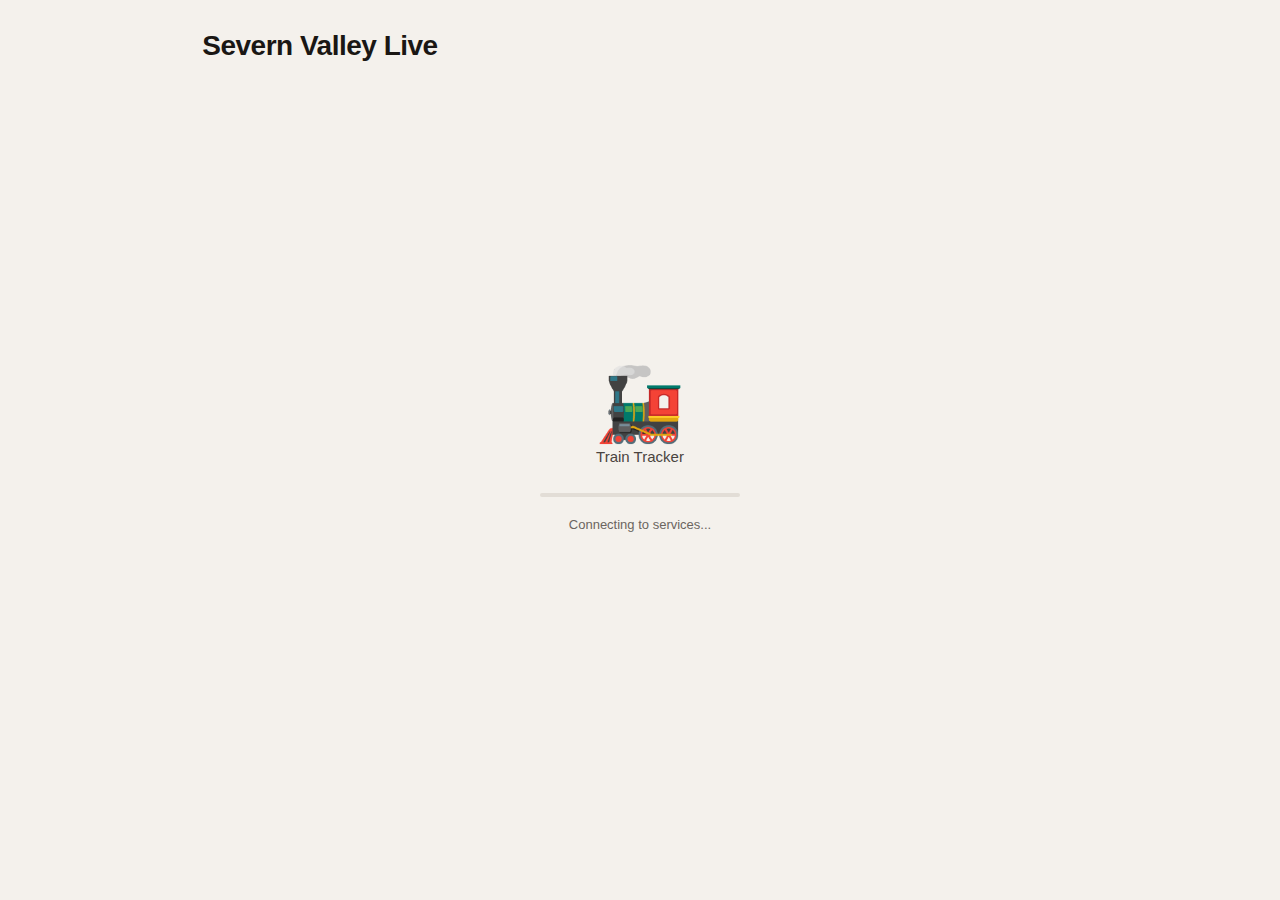
<file: src/Web/index.html>
<!-- Author: Seb Harvey -->
<!-- Description: Main entry point for the Severn Valley Railway timetable web application -->
<!DOCTYPE html>
<html lang="en">
<head>
    <meta charset="UTF-8">
    <meta name="viewport" content="width=device-width, initial-scale=1.0, maximum-scale=1.0, user-scalable=no">
    <title>Severn Valley Live Train Tracker</title>
    <link rel="stylesheet" href="styles.css">
    <script src="system.js" defer></script>
</head>
<body>
    <div id="splashScreen" class="splash-screen">
        <div class="splash-content">
            <div class="splash-logo">🚂</div>
            <h1 class="splash-title">Severn Valley Live</h1>
            <p class="splash-subtitle">Train Tracker</p>
            <div class="splash-loader">
                <div class="splash-track">
                    <div class="splash-train"></div>
                </div>
            </div>
            <p class="splash-status">Connecting to services...</p>
        </div>
    </div>

    <header class="site-header">
        <h1>Severn Valley Live Train Tracker</h1>
        <button class="theme-toggle" id="themeToggle" aria-label="Toggle light/dark mode">
            <span class="theme-toggle-icon" id="themeToggleIcon">☀️</span>
            <span id="themeToggleLabel">Light mode</span>
        </button>
    </header>
    
    <div class="timetable-info" id="timetableInfo"></div>
    
    <div class="timetable-selector">
        <label for="timetableSelect">
            <select id="timetableSelect"></select>
        </label>
    </div>
    
    <div class="controls" id="controls" style="display: none;">
        <div class="time-input-group">
            <button class="time-btn" id="timeDown">◀</button>
            <div class="time-display" id="timeDisplay">08:00</div>
            <button class="time-btn" id="timeUp">▶</button>
        </div>
        <button class="live-btn" id="liveBtn" disabled>Live Time</button>
    </div>
    
    <div class="tracker-container" id="trackerContainer"></div>
    
    <div class="status-panel">
        <h2>Train Status</h2>
        <div id="statusContainer"></div>
    </div>
    
    <div class="system-status" id="systemStatus">
        <span id="systemStatusText">System status: checking...</span>
    </div>

    <footer class="copyright">
        &copy; <span id="copyrightYear"></span> Seb Harvey
    </footer>
</body>
</html>
</file>
<file: src/Web/styles.css>
/* =============================================
   CSS Custom Properties — Dark Mode (default)
   ============================================= */
:root {
    --bg-primary:    #1a1a1a;
    --bg-secondary:  #2a2a2a;
    --bg-tertiary:   #333333;
    --bg-quaternary: #3a3a3a;
    --bg-quinary:    #404040;
    --border:        #4a4a4a;
    --border-light:  #5a5a5a;
    --text-primary:  #ffffff;
    --text-body:     #e0e0e0;
    --text-muted:    #b0b0b0;
    --text-faint:    #888888;
    --text-faintest: #666666;
    --track-line:    #555555;
    --shadow:        rgba(0, 0, 0, 0.4);

    /* Toggle button */
    --toggle-bg:     #3a3a3a;
    --toggle-icon:   '☀️';
    --toggle-label:  'Light mode';

    /* Sticky header */
    --header-bg:     #111111;
    --header-border: #3a3a3a;
    --header-text:   #d4a847;
}

/* =============================================
   CSS Custom Properties — Light Mode
   ============================================= */
body.light-mode {
    --bg-primary:    #f4f1ec;
    --bg-secondary:  #ede9e2;
    --bg-tertiary:   #e2ddd6;
    --bg-quaternary: #d8d3cb;
    --bg-quinary:    #ccc8bf;
    --border:        #b8b2a8;
    --border-light:  #a09990;
    --text-primary:  #1a1714;
    --text-body:     #2d2926;
    --text-muted:    #4a4440;
    --text-faint:    #6b6560;
    --text-faintest: #8a847e;
    --track-line:    #a09990;
    --shadow:        rgba(0, 0, 0, 0.12);

    --toggle-bg:     #d8d3cb;
    --toggle-icon:   '🌙';
    --toggle-label:  'Dark mode';

    /* Sticky header */
    --header-bg:     #e2ddd6;
    --header-border: #b8b2a8;
    --header-text:   #7a3b1e;
}

/* =============================================
   Splash Screen
   ============================================= */
.splash-screen {
    position: fixed;
    inset: 0;
    z-index: 9999;
    background: var(--bg-primary);
    display: flex;
    align-items: center;
    justify-content: center;
    transition: opacity 0.5s ease, visibility 0.5s ease;
}

.splash-screen.hidden {
    opacity: 0;
    visibility: hidden;
    pointer-events: none;
}

.splash-content {
    display: flex;
    flex-direction: column;
    align-items: center;
    gap: 12px;
    text-align: center;
    padding: 40px 20px;
}

.splash-logo {
    font-size: 72px;
    line-height: 1;
    animation: splash-bounce 1.2s ease-in-out infinite;
}

@keyframes splash-bounce {
    0%, 100% { transform: translateY(0); }
    50%       { transform: translateY(-10px); }
}

.splash-title {
    font-size: 28px;
    font-weight: 700;
    color: var(--text-primary);
    letter-spacing: -0.5px;
}

.splash-subtitle {
    font-size: 15px;
    color: var(--text-muted);
    margin-top: -4px;
}

.splash-loader {
    margin: 16px 0 8px;
    width: 200px;
}

.splash-track {
    height: 4px;
    background: var(--bg-tertiary);
    border-radius: 2px;
    overflow: hidden;
    position: relative;
}

.splash-train {
    position: absolute;
    top: 0;
    left: -40%;
    width: 40%;
    height: 100%;
    background: linear-gradient(90deg, transparent, var(--text-muted), var(--text-primary));
    border-radius: 2px;
    animation: splash-slide 1.4s ease-in-out infinite;
}

@keyframes splash-slide {
    0%   { left: -40%; }
    100% { left: 100%; }
}

.splash-status {
    font-size: 13px;
    color: var(--text-faint);
}

/* =============================================
   Reset & Base
   ============================================= */
* {
    margin: 0;
    padding: 0;
    box-sizing: border-box;
}

body {
    font-family: -apple-system, BlinkMacSystemFont, 'Segoe UI', Roboto, sans-serif;
    background: var(--bg-primary);
    color: var(--text-body);
    padding: 20px;
    min-height: 100vh;
    -webkit-text-size-adjust: 100%;
    touch-action: manipulation;
    transition: background 0.3s ease, color 0.3s ease;
}

/* =============================================
   Sticky Site Header
   ============================================= */
.site-header {
    position: sticky;
    top: 0;
    z-index: 200;
    background: var(--header-bg);
    border-bottom: 2px solid var(--header-border);
    margin: -20px -20px 20px;
    padding: 14px 20px;
    transition: background 0.3s ease, border-color 0.3s ease;
}

.site-header h1 {
    text-align: center;
    font-size: 22px;
    font-weight: 700;
    color: var(--header-text);
    letter-spacing: 0.02em;
}

/* =============================================
   Theme Toggle Button
   ============================================= */
.theme-toggle {
    position: fixed;
    top: 16px;
    right: 16px;
    z-index: 100;
    display: flex;
    align-items: center;
    gap: 8px;
    background: var(--toggle-bg);
    border: 1px solid var(--border);
    border-radius: 999px;
    padding: 6px 14px 6px 10px;
    cursor: pointer;
    font-size: 13px;
    font-weight: 600;
    color: var(--text-muted);
    transition: background 0.2s, border-color 0.2s, color 0.2s, box-shadow 0.2s;
    white-space: nowrap;
    user-select: none;
}

.theme-toggle:hover {
    background: var(--bg-quinary);
    border-color: var(--border-light);
    color: var(--text-body);
    box-shadow: 0 2px 8px var(--shadow);
}

.theme-toggle:active {
    transform: scale(0.97);
}

.theme-toggle-icon {
    font-size: 16px;
    line-height: 1;
}

/* =============================================
   Timetable Info
   ============================================= */
.timetable-info {
    background: var(--bg-secondary);
    padding: 15px;
    border-radius: 8px;
    margin: 0 auto 20px;
    max-width: 800px;
    text-align: center;
    display: none;
    transition: background 0.3s ease;
}

.timetable-info.visible {
    display: block;
}

.live-clock {
    font-size: 36px;
    font-weight: 700;
    color: var(--text-primary);
    letter-spacing: 0.05em;
    font-variant-numeric: tabular-nums;
    font-family: 'Courier New', 'Lucida Console', monospace;
    margin-bottom: 8px;
    text-shadow: 0 0 20px rgba(255, 255, 255, 0.08);
}

body.light-mode .live-clock {
    text-shadow: none;
}

.timetable-name {
    font-size: 18px;
    font-weight: bold;
    color: var(--text-muted);
    margin-bottom: 5px;
}

.timetable-date {
    font-size: 14px;
    color: var(--text-faint);
}

/* =============================================
   Timetable Selector
   ============================================= */
.timetable-selector {
    background: var(--bg-secondary);
    padding: 15px;
    border-radius: 8px;
    margin-bottom: 20px;
    display: none;
    justify-content: center;
    transition: background 0.3s ease;
}

.timetable-selector label {
    display: flex;
    align-items: center;
    gap: 10px;
    font-size: 16px;
    font-weight: bold;
}

.timetable-selector select {
    background: var(--bg-tertiary);
    color: var(--text-body);
    border: 1px solid var(--border);
    padding: 8px 15px;
    border-radius: 4px;
    font-size: 14px;
    cursor: pointer;
    min-width: 200px;
    transition: background 0.2s, border-color 0.2s;
}

.timetable-selector select:hover {
    background: var(--bg-quaternary);
}

/* =============================================
   Controls
   ============================================= */
.controls {
    background: var(--bg-secondary);
    padding: 15px;
    border-radius: 8px;
    margin-bottom: 20px;
    display: flex;
    gap: 15px;
    align-items: center;
    flex-wrap: wrap;
    justify-content: center;
    transition: background 0.3s ease;
}

.time-input-group {
    display: flex;
    align-items: center;
    gap: 8px;
}

.time-display {
    background: var(--bg-tertiary);
    color: var(--text-body);
    border: 1px solid var(--border);
    padding: 6px 15px;
    border-radius: 4px;
    font: bold 16px/1;
    min-width: 80px;
    text-align: center;
    transition: background 0.2s, border-color 0.2s, color 0.2s;
}

.time-btn,
.live-btn {
    background: var(--bg-quaternary);
    color: var(--text-body);
    border: 1px solid var(--border);
    border-radius: 4px;
    cursor: pointer;
    font-weight: bold;
    transition: background-color 0.2s, border-color 0.2s, color 0.2s;
}

.time-btn {
    padding: 6px 12px;
    font-size: 18px;
}

.time-btn:hover,
.live-btn:hover:not(:disabled) {
    background: var(--bg-quinary);
}

.time-btn:active {
    background: var(--bg-tertiary);
}

.live-btn {
    padding: 8px 20px;
    font-size: 14px;
}

.live-btn:disabled {
    background: var(--bg-secondary);
    border-color: var(--bg-tertiary);
    color: var(--text-faint);
    cursor: not-allowed;
}

/* =============================================
   Tracker & Status Panel
   ============================================= */
.tracker-container,
.status-panel {
    background: var(--bg-secondary);
    border-radius: 8px;
    padding: 20px;
    margin: 0 auto 20px;
    max-width: 800px;
    transition: background 0.3s ease;
}

.station {
    background: var(--bg-quinary);
    padding: 15px;
    border-radius: 6px;
    margin-bottom: 2px;
    position: relative;
    min-height: 50px;
    display: flex;
    align-items: center;
    justify-content: center;
    transition: background 0.3s ease;
}

.station-name {
    font-weight: bold;
    font-size: 16px;
    z-index: 1;
    color: var(--text-primary);
}

.track-section {
    background: var(--bg-tertiary);
    position: relative;
    min-height: 100px;
    margin-bottom: 2px;
    display: flex;
    align-items: center;
    transition: background 0.3s ease;
}

.track-line {
    position: absolute;
    left: 50%;
    top: 0;
    bottom: 0;
    width: 3px;
    background: var(--track-line);
    transform: translateX(-50%);
    transition: background 0.3s ease;
}

.train {
    position: absolute;
    display: flex;
    align-items: center;
    gap: 6px;
    font-size: 13px;
    padding: 4px 8px;
    border-radius: 4px;
    white-space: nowrap;
    z-index: 2;
}

.train.northbound {
    left: 10%;
    flex-direction: row;
}

.train.southbound {
    right: 10%;
    flex-direction: row-reverse;
}

.train-icon {
    font-size: 20px;
}

.train-label {
    display: flex;
    flex-direction: column;
    font-size: 11px;
}

.train-number {
    font-weight: bold;
    color: var(--text-body);
}

.direction-arrow {
    font-size: 14px;
}

/* =============================================
   Status Panel
   ============================================= */
.status-panel h2 {
    font-size: 18px;
    margin-bottom: 15px;
    color: var(--text-primary);
}

.train-status {
    background: var(--bg-tertiary);
    padding: 12px;
    border-radius: 6px;
    margin-bottom: 10px;
    border-left: 4px solid;
    transition: background 0.3s ease;
}

.train-status-header {
    font-weight: bold;
    margin-bottom: 6px;
    font-size: 14px;
    color: var(--text-body);
}

.train-status-detail {
    font-size: 13px;
    color: var(--text-muted);
}

/* =============================================
   System Status
   ============================================= */
.system-status {
    background: var(--bg-secondary);
    border-radius: 8px;
    padding: 12px 20px;
    margin: 0 auto 20px;
    max-width: 800px;
    text-align: center;
    font-size: 13px;
    transition: background 0.3s ease;
}

.system-status.online {
    color: #4ade80;
}

.system-status.offline {
    color: #ef4444;
}

/* =============================================
   Copyright Footer
   ============================================= */
.copyright {
    text-align: center;
    font-size: 11px;
    color: var(--text-muted);
    padding: 10px 0 14px;
    margin-top: 10px;
    transition: color 0.3s ease;
}

/* =============================================
   Desktop Layout — Two Column
   ============================================= */
@media (min-width: 1024px) {
    body {
        padding: 0;
        margin: 0;
        display: flex;
        height: 100vh;
        overflow: hidden;
    }

    body::before {
        content: '';
        position: fixed;
        left: 0;
        top: 0;
        width: 50%;
        height: 100vh;
        background: var(--bg-primary);
        z-index: -1;
        transition: background 0.3s ease;
    }

    h1 {
        position: fixed;
        top: 0;
        left: 0;
        width: 50%;
        padding: 30px 30px 10px 30px;
        margin-bottom: 0;
        font-size: 32px;
        background: var(--bg-primary);
        z-index: 10;
        transition: background 0.3s ease;
    }

    .theme-toggle {
        /* Shift left of the fixed-right edge so it sits within the left column */
        top: 28px;
        right: calc(50% + 16px);
    }

    .timetable-info {
        position: fixed;
        top: 90px;
        left: 30px;
        right: 50%;
        width: calc(50% - 60px);
        max-width: none;
        margin: 0;
        padding: 20px;
    }

    .live-clock {
        font-size: 48px;
    }

    .controls {
        position: fixed;
        top: 240px;
        left: 30px;
        right: 50%;
        width: calc(50% - 60px);
        max-width: none;
        margin: 0;
        padding: 20px;
    }

    .status-panel {
        position: fixed;
        top: 340px;
        bottom: 110px;
        left: 30px;
        right: 50%;
        width: calc(50% - 60px);
        max-width: none;
        margin: 0;
        padding: 25px;
        overflow-y: auto;
    }

    .system-status {
        position: fixed;
        bottom: 50px;
        left: 30px;
        right: 50%;
        width: calc(50% - 60px);
        max-width: none;
        margin: 0;
        padding: 15px 25px;
        font-size: 14px;
    }

    .copyright {
        position: fixed;
        bottom: 0;
        left: 0;
        width: 50%;
        padding: 8px 30px;
        margin: 0;
        font-size: 12px;
        background: var(--bg-primary);
        transition: background 0.3s ease, color 0.3s ease;
    }

    .tracker-container {
        position: fixed;
        top: 0;
        right: 0;
        width: 50%;
        height: 100vh;
        max-width: none;
        margin: 0;
        border-radius: 0;
        overflow-y: auto;
        padding: 30px;
    }

    .timetable-name { font-size: 16px; }
    .timetable-date  { font-size: 14px; }

    .status-panel h2 {
        font-size: 22px;
        margin-bottom: 20px;
    }

    .train-status {
        padding: 15px;
        margin-bottom: 12px;
    }

    .train-status-header {
        font-size: 16px;
        margin-bottom: 8px;
    }

    .train-status-detail {
        font-size: 14px;
    }
}

/* Extra large desktop */
@media (min-width: 1600px) {
    h1 {
        font-size: 36px;
        padding: 40px 50px 15px 50px;
    }

    .timetable-info {
        top: 110px;
        left: 50px;
        width: calc(50% - 100px);
    }

    .controls {
        top: 270px;
        left: 50px;
        width: calc(50% - 100px);
    }

    .status-panel {
        top: 370px;
        left: 50px;
        width: calc(50% - 100px);
    }

    .system-status {
        left: 50px;
        width: calc(50% - 100px);
    }

    .copyright {
        left: 0;
        padding: 8px 50px;
    }

    .tracker-container {
        padding: 40px 50px;
    }

    .theme-toggle {
        right: calc(50% + 50px);
        top: 38px;
    }
}

/* Mobile */
@media (max-width: 600px) {
    body {
        padding: 10px;
    }

    h1 {
        font-size: 20px;
        padding-right: 90px; /* room for the toggle */
    }

    .live-clock {
        font-size: 28px;
    }

    .timetable-name { font-size: 16px; }
    .timetable-date  { font-size: 13px; }

    .controls {
        flex-direction: column;
        align-items: stretch;
    }

    .controls label {
        justify-content: space-between;
    }

    .train       { font-size: 11px; }
    .train-icon  { font-size: 16px; }

    .theme-toggle {
        top: 12px;
        right: 10px;
        padding: 5px 10px 5px 8px;
        font-size: 12px;
    }
}
</file>
